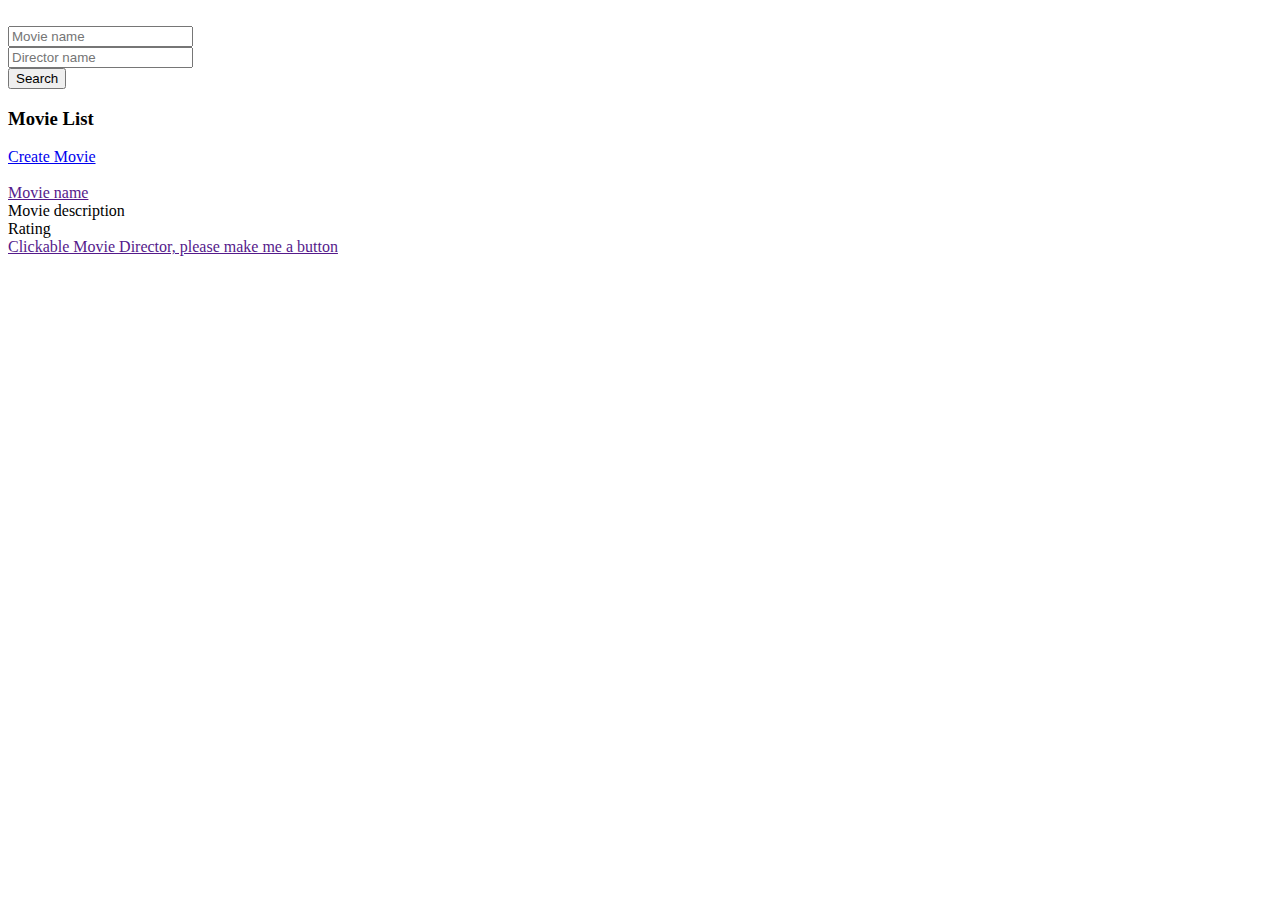
<file: src/main/resources/templates/index.html>
<!DOCTYPE html SYSTEM "http://www.thymeleaf.org/dtd/xhtml1-strict-thymeleaf-spring4-4.dtd">
<html lang="en" xmlns="http://www.w3.org/1999/xhtml" xmlns:th="http://www.thymeleaf.org">
<head>
    <link rel="stylesheet" th:href="@{/css/thing.css}">
    <link rel="stylesheet" href="https://stackpath.bootstrapcdn.com/bootstrap/4.5.0/css/bootstrap.min.css"
          integrity="sha384-9aIt2nRpC12Uk9gS9baDl411NQApFmC26EwAOH8WgZl5MYYxFfc+NcPb1dKGj7Sk" crossorigin="anonymous">
    <script src="https://code.jquery.com/jquery-3.5.1.slim.min.js"
            integrity="sha384-DfXdz2htPH0lsSSs5nCTpuj/zy4C+OGpamoFVy38MVBnE+IbbVYUew+OrCXaRkfj"
            crossorigin="anonymous"></script>
    <script src="https://cdn.jsdelivr.net/npm/popper.js@1.16.0/dist/umd/popper.min.js"
            integrity="sha384-Q6E9RHvbIyZFJoft+2mJbHaEWldlvI9IOYy5n3zV9zzTtmI3UksdQRVvoxMfooAo"
            crossorigin="anonymous"></script>
    <script src="https://stackpath.bootstrapcdn.com/bootstrap/4.5.0/js/bootstrap.min.js"
            integrity="sha384-OgVRvuATP1z7JjHLkuOU7Xw704+h835Lr+6QL9UvYjZE3Ipu6Tp75j7Bh/kR0JKI"
            crossorigin="anonymous"></script>
    <meta charset="UTF-8">
    <title>Movie Rating System</title>
</head>
<body>
<div class="container">
    <br/>
    <div class="row justify-content-center">
        <div class="col-12 col-md-10 col-lg-8">
            <form class="card card-sm" action="#" th:action="@{/index}" method="get">
                <div class="card-body row no-gutters align-items-center">
                    <!--end of col-->
                    <div class="col">
                        <input class="form-control form-control-lg form-control-borderless" type="search"
                               placeholder="Movie name" th:name="name">
                    </div>
                    <div class="col">
                        <input class="form-control form-control-lg form-control-borderless" type="search"
                               placeholder="Director name" th:name="dName">
                    </div>
                    <!--end of col-->
                    <div class="col-auto">
                        <button class="btn btn-lg btn-success" type="submit">Search</button>
                    </div>
                    <!--end of col-->
                </div>
            </form>
        </div>
        <!--end of col-->
    </div>
</div>


<section class="vantagens">
    <div class="container pt-5">
        <div class="row">
            <div class="col-md-12 text-center">
                <h3>Movie List</h3>
                <a class="btn btn-lg btn-primary" href="/movie/create">Create Movie</a>
                <div class="row row-margin-bottom mt-5">
                    <!--This is an object you want-->
                    <div class="col-md-6 no-padding lib-item" data-category="view" th:each="movie: ${movies}">
                        <div class="lib-panel">
                            <div class="row box-shadow w-100">
                                <div class="col-md-6 image-row">
                                    <a href="" th:href="@{'/movie/'+${movie.id}}">
                                        <img th:src="@{'data:image/png;base64, '+${movie.poster}}">
                                    </a>
                                </div>
                                <div class="col-md-6 card-text">
                                    <div class="lib-row lib-header text-left pl-5">
                                        <span class="blue"><a href="" th:text="${movie.name}"
                                                              th:href="@{'/movie/'+${movie.id}}">Movie name</a></span>
                                        <div class="lib-header-seperator"></div>
                                    </div>
                                    <div class="lib-row lib-desc pl-5" th:text="${movie.description}">Movie
                                        description
                                    </div>
                                    <div class="lib-row lib-desc pl-5"
                                         th:text="@{'🌟 Rating: ' + ${movie.avgRating} + '/10'}">Rating
                                    </div>
                                    <a href="" th:text="@{'Director: ' + ${movie.director.name}}"
                                       th:href="@{'/person/' + ${movie.director.id}}">Clickable Movie Director, please
                                        make me a button</a>
                                </div>
                            </div>
                        </div>
                    </div>
                    <!--And it ends here-->
                </div>
            </div>
        </div>
    </div>
</section>
</body>
</html>
</file>
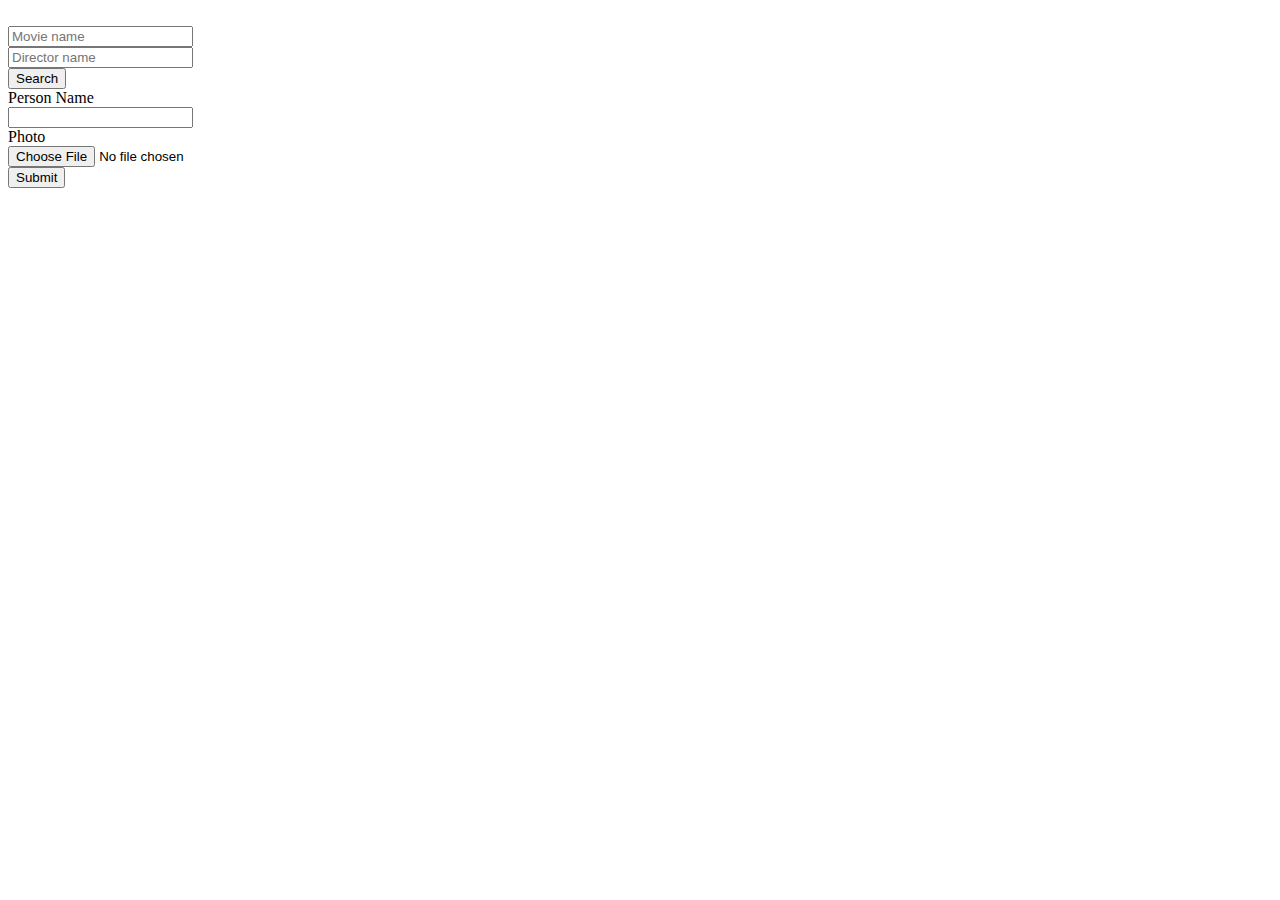
<file: src/main/resources/templates/editPerson.html>
<!DOCTYPE html SYSTEM "http://www.thymeleaf.org/dtd/xhtml1-strict-thymeleaf-spring4-4.dtd">
<html lang="en" xmlns="http://www.w3.org/1999/xhtml" xmlns:th="http://www.thymeleaf.org">
<head>
    <link rel="stylesheet" th:href="@{/css/thing.css}">
    <link rel="stylesheet" href="https://stackpath.bootstrapcdn.com/bootstrap/4.5.0/css/bootstrap.min.css"
          integrity="sha384-9aIt2nRpC12Uk9gS9baDl411NQApFmC26EwAOH8WgZl5MYYxFfc+NcPb1dKGj7Sk" crossorigin="anonymous">
    <script src="https://code.jquery.com/jquery-3.5.1.slim.min.js"
            integrity="sha384-DfXdz2htPH0lsSSs5nCTpuj/zy4C+OGpamoFVy38MVBnE+IbbVYUew+OrCXaRkfj"
            crossorigin="anonymous"></script>
    <script src="https://cdn.jsdelivr.net/npm/popper.js@1.16.0/dist/umd/popper.min.js"
            integrity="sha384-Q6E9RHvbIyZFJoft+2mJbHaEWldlvI9IOYy5n3zV9zzTtmI3UksdQRVvoxMfooAo"
            crossorigin="anonymous"></script>
    <script src="https://stackpath.bootstrapcdn.com/bootstrap/4.5.0/js/bootstrap.min.js"
            integrity="sha384-OgVRvuATP1z7JjHLkuOU7Xw704+h835Lr+6QL9UvYjZE3Ipu6Tp75j7Bh/kR0JKI"
            crossorigin="anonymous"></script>
    <meta charset="UTF-8">

    <title th:text="${person.name}">Person page</title>
</head>
<body>
<div class="container">
    <br/>
    <div class="row justify-content-center">
        <div class="col-12 col-md-10 col-lg-8">
            <form class="card card-sm" action="#" th:action="@{/index}" method="get">
                <div class="card-body row no-gutters align-items-center">
                    <!--end of col-->
                    <div class="col">
                        <input class="form-control form-control-lg form-control-borderless" type="search"
                               placeholder="Movie name" th:name="name">
                    </div>
                    <div class="col">
                        <input class="form-control form-control-lg form-control-borderless" type="search"
                               placeholder="Director name" th:name="dName">
                    </div>
                    <!--end of col-->
                    <div class="col-auto">
                        <button class="btn btn-lg btn-success" type="submit">Search</button>
                    </div>
                    <!--end of col-->
                </div>
            </form>
        </div>
        <!--end of col-->
    </div>
</div>
<form action="#" method="post" th:action="@{/person}" th:object="${person}" enctype="multipart/form-data">
    <input type="hidden" id="id" th:value="${person.id}" th:field="*{id}">
    <div class="form-group row">
        <label for="name" class="col-sm-2 col-form-label">Person Name</label>
        <div class="col-sm-10">
            <input type="text" class="form-control" id="name" th:value="${person.name}" th:field="*{name}">
        </div>
    </div>
    <div class="form-group row">
        <label for="poster" class="col-sm-2 col-form-label">Photo</label>
        <div class="col-sm-10">
            <input type="file" class="form-control" id="poster" th:field="*{photo}" th:value="${person.photo}">
        </div>
    </div>
    <button class="btn btn-lg btn-primary" type="submit">Submit</button>
</form>



</body>
</html>
</file>
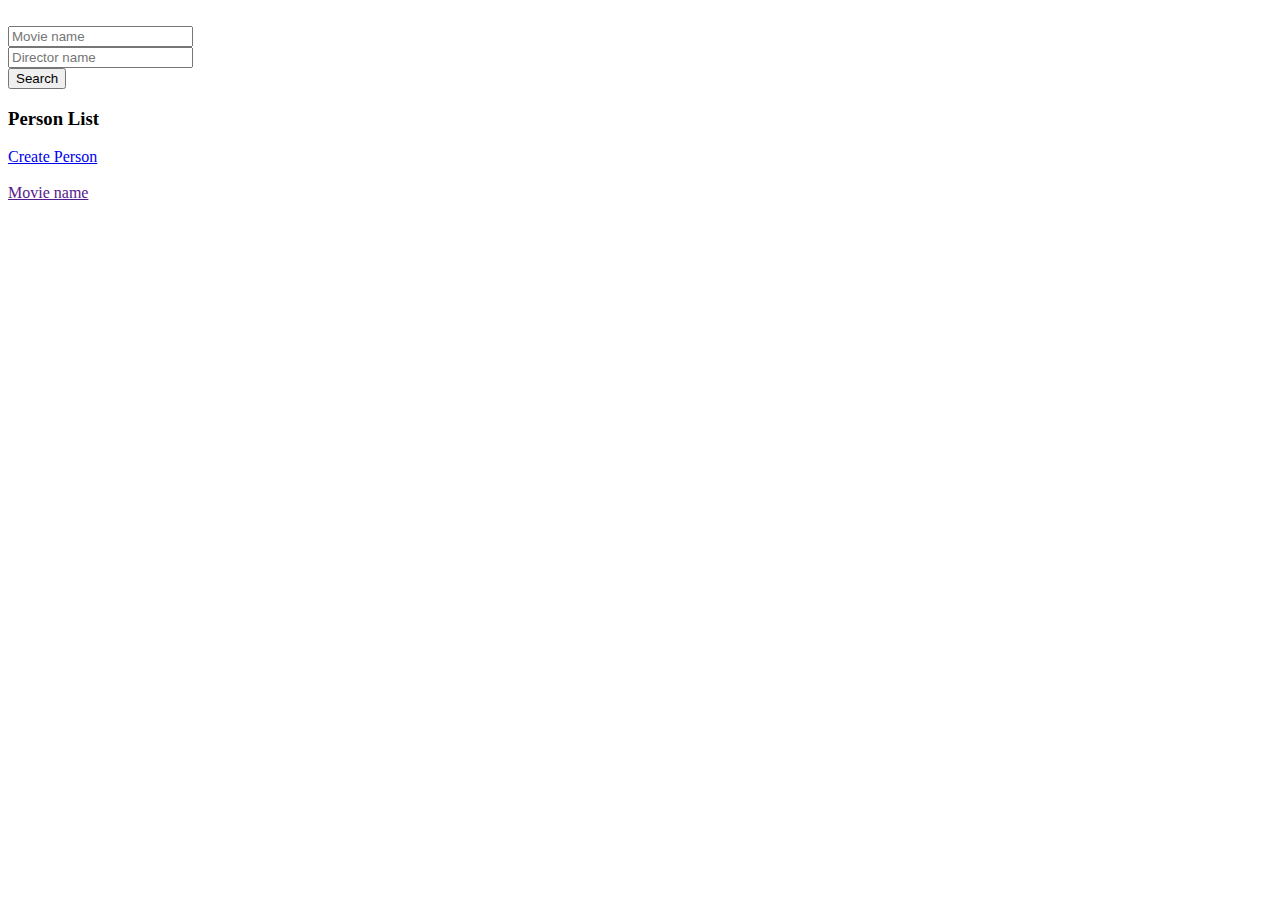
<file: src/main/resources/templates/people.html>
<!DOCTYPE html SYSTEM "http://www.thymeleaf.org/dtd/xhtml1-strict-thymeleaf-spring4-4.dtd">
<html lang="en" xmlns="http://www.w3.org/1999/xhtml" xmlns:th="http://www.thymeleaf.org">
<head>
    <link rel="stylesheet" th:href="@{/css/thing.css}">
    <link rel="stylesheet" href="https://stackpath.bootstrapcdn.com/bootstrap/4.5.0/css/bootstrap.min.css"
          integrity="sha384-9aIt2nRpC12Uk9gS9baDl411NQApFmC26EwAOH8WgZl5MYYxFfc+NcPb1dKGj7Sk" crossorigin="anonymous">
    <script src="https://code.jquery.com/jquery-3.5.1.slim.min.js"
            integrity="sha384-DfXdz2htPH0lsSSs5nCTpuj/zy4C+OGpamoFVy38MVBnE+IbbVYUew+OrCXaRkfj"
            crossorigin="anonymous"></script>
    <script src="https://cdn.jsdelivr.net/npm/popper.js@1.16.0/dist/umd/popper.min.js"
            integrity="sha384-Q6E9RHvbIyZFJoft+2mJbHaEWldlvI9IOYy5n3zV9zzTtmI3UksdQRVvoxMfooAo"
            crossorigin="anonymous"></script>
    <script src="https://stackpath.bootstrapcdn.com/bootstrap/4.5.0/js/bootstrap.min.js"
            integrity="sha384-OgVRvuATP1z7JjHLkuOU7Xw704+h835Lr+6QL9UvYjZE3Ipu6Tp75j7Bh/kR0JKI"
            crossorigin="anonymous"></script>
    <meta charset="UTF-8">
    <title>People</title>
</head>
<body>
<div class="container">
    <br/>
    <div class="row justify-content-center">
        <div class="col-12 col-md-10 col-lg-8">
            <form class="card card-sm" action="#" th:action="@{/index}" method="get">
                <div class="card-body row no-gutters align-items-center">
                    <!--end of col-->
                    <div class="col">
                        <input class="form-control form-control-lg form-control-borderless" type="search"
                               placeholder="Movie name" th:name="name">
                    </div>
                    <div class="col">
                        <input class="form-control form-control-lg form-control-borderless" type="search"
                               placeholder="Director name" th:name="dName">
                    </div>
                    <!--end of col-->
                    <div class="col-auto">
                        <button class="btn btn-lg btn-success" type="submit">Search</button>
                    </div>
                    <!--end of col-->
                </div>
            </form>
        </div>
        <!--end of col-->
    </div>
</div>


<section class="vantagens">
    <div class="container pt-5">
        <div class="row">
            <div class="col-md-12 text-center">
                <h3>Person List</h3>
                <a class="btn btn-lg btn-primary" href="/person/create">Create Person</a>
                <div class="row row-margin-bottom mt-5">
                    <!--This is an object you want-->
                    <div class="col-md-6 no-padding lib-item" data-category="view" th:each="person: ${people}">
                        <div class="lib-panel">
                            <div class="row box-shadow w-100">
                                <div class="col-md-6 image-row">
                                    <a href="" th:href="@{'/person/'+${person.id}}">
                                        <img th:src="@{'data:image/png;base64, '+${person.photo}}">
                                    </a>
                                </div>
                                <div class="col-md-6 card-text">
                                    <div class="lib-row lib-header text-left pl-5">
                                        <span class="blue"><a href="" th:text="${person.name}"
                                                              th:href="@{'/person/'+${person.id}}">Movie name</a></span>
                                        <div class="lib-header-seperator"></div>
                                    </div>
                                </div>
                            </div>
                        </div>
                    </div>
                    <!--And it ends here-->
                </div>
            </div>
        </div>
    </div>
</section>
</body>
</html>
</file>
